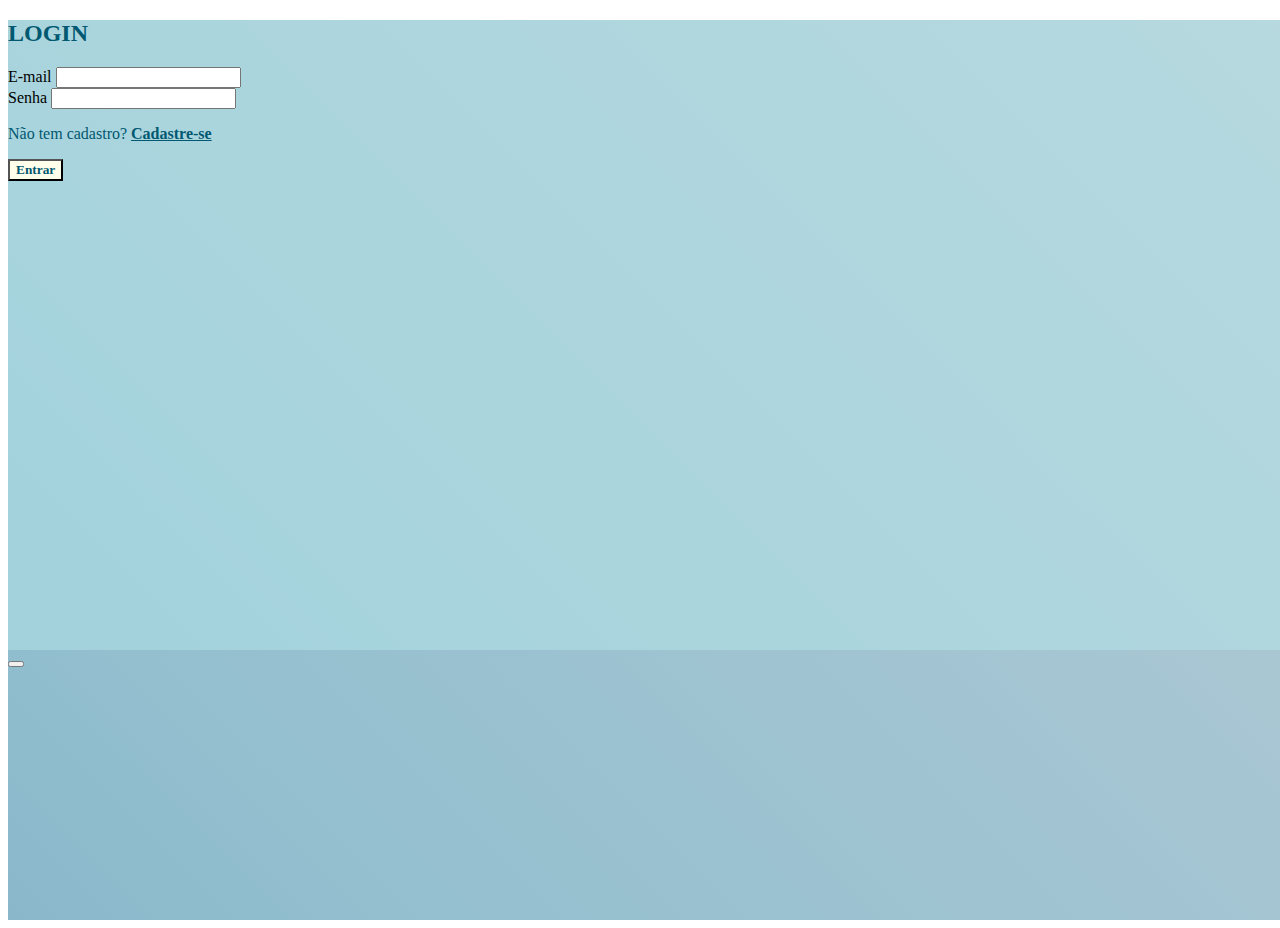
<file: index.html>
<!DOCTYPE html>
<html lang="pt-BR">
<head>
    <meta charset="UTF-8">
    <meta http-equiv="X-UA-Compatible" content="IE=edge">
    <meta name="viewport" content="width=device-width, initial-scale=1.0">

    <link href="https://cdn.jsdelivr.net/npm/bootstrap@5.3.0-alpha1/dist/css/bootstrap.min.css" rel="stylesheet"
    integrity="sha384-GLhlTQ8iRABdZLl6O3oVMWSktQOp6b7In1Zl3/Jr59b6EGGoI1aFkw7cmDA6j6gD" crossorigin="anonymous">
    <link rel="stylesheet" href="./css/style.css">

    <title>Recados - Entrar</title>
</head>
<body>

    <main class="container-fluid d-flex justify-content-center align-items-center gradiente">
        <form class="col-xs-12 col-md-6 col-lg-4 rounded-4 d-flex flex-column align-items-center p-3" id="formIndex">
            <div>
                <h2>LOGIN</h2>
            </div>
            <div class="mb-3">
              <label for="inputEmail" class="form-label">E-mail</label>
              <input type="email" class="form-control" id="inputEmail">              
            </div>
            <div class="mb-3">
              <label for="inputPassword" class="form-label">Senha</label>
              <input type="password" class="form-control" id="inputPassword">
            </div>
            <div class="mb-3 align-self-center">
              <p>Não tem cadastro? 
                <a class="text-decoration-none" href="./criar-conta.html">Cadastre-se</a>
              </p>
            </div>
            <button type="submit" class="btn btn-padrao w-50 align-self-center">Entrar</button>
          </form>

          <div id="feedback" class="toast align-items-center position-fixed toast-position" role="alert" aria-live="assertive" aria-atomic="true">
            <div class="d-flex">
              <div class="toast-body">
                <!--JS-->
              </div>
              <button type="button" class="btn-close btn-close-white me-2 m-auto" data-bs-dismiss="toast" aria-label="Close"></button>
            </div>
        </div>
    </main>

    <script src="https://cdn.jsdelivr.net/npm/bootstrap@5.3.0-alpha1/dist/js/bootstrap.bundle.min.js"
        integrity="sha384-w76AqPfDkMBDXo30jS1Sgez6pr3x5MlQ1ZAGC+nuZB+EYdgRZgiwxhTBTkF7CXvN"
        crossorigin="anonymous"></script>
    <script src="./js/index.js"></script>
</body>
</html>
</file>
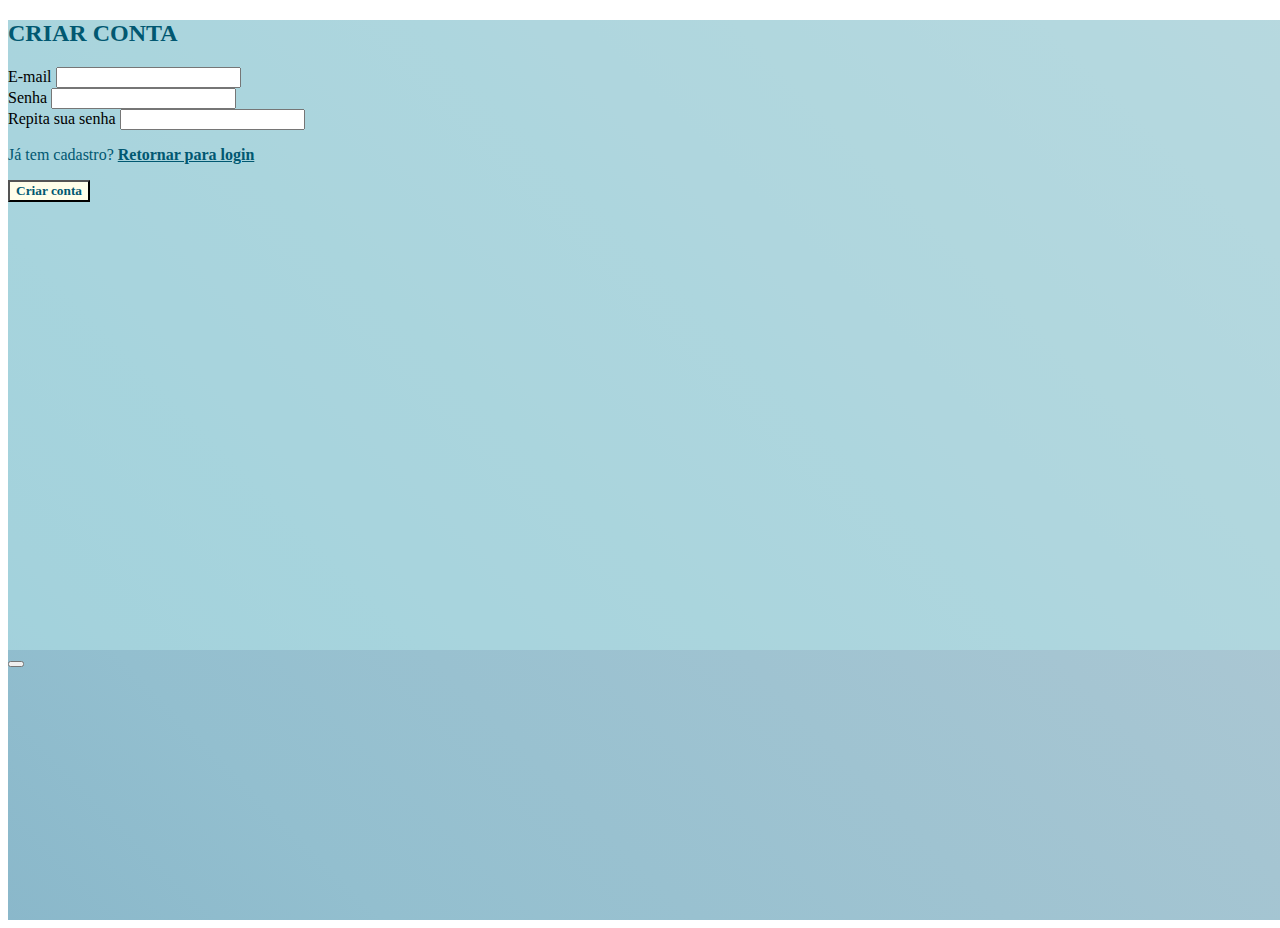
<file: criar-conta.html>
<!DOCTYPE html>
<html lang="pt-BR">
<head>
    <meta charset="UTF-8">
    <meta http-equiv="X-UA-Compatible" content="IE=edge">
    <meta name="viewport" content="width=device-width, initial-scale=1.0">

    <link href="https://cdn.jsdelivr.net/npm/bootstrap@5.3.0-alpha1/dist/css/bootstrap.min.css" rel="stylesheet"
    integrity="sha384-GLhlTQ8iRABdZLl6O3oVMWSktQOp6b7In1Zl3/Jr59b6EGGoI1aFkw7cmDA6j6gD" crossorigin="anonymous">
    <link rel="stylesheet" href="./css/style.css">

    <title>Recados - Criar conta</title>
</head>
<body>
    <main class="container-fluid d-flex justify-content-center align-items-center p-0 gradiente">
        <form class="col-xs-12 col-md-6 col-lg-4 rounded-4 d-flex flex-column align-items-center" id="form-cadastro">
            <div>
                <h2>CRIAR CONTA</h2>
            </div>
            <div class="mb-3">
              <label for="inputEmail" class="form-label">E-mail</label>
              <input type="email" class="form-control" id="inputEmail">              
            </div>
            <div class="mb-3">
              <label for="inputPassword1" class="form-label">Senha</label>
              <input type="password" class="form-control" id="inputPassword1">
            </div>
            <div class="mb-3">
                <label for="inputPassword2" class="form-label">Repita sua senha</label>
                <input type="password" class="form-control" id="inputPassword2">
              </div>
            <div class="mb-3">
              <p>Já tem cadastro? 
                <a class="text-decoration-none" href="./index.html">Retornar para login</a>
              </p>
            </div>
            <button type="submit" class="btn btn-padrao w-50">Criar conta</button>
        </form>

        <div id="feedback" class="toast align-items-center position-fixed toast-position" role="alert" aria-live="assertive" aria-atomic="true">
          <div class="d-flex">
            <div class="toast-body">
              <!--JS-->
            </div>
            <button type="button" class="btn-close btn-close-white me-2 m-auto" data-bs-dismiss="toast" aria-label="Close"></button>
          </div>
      </div>
    </main>

    <script src="https://cdn.jsdelivr.net/npm/bootstrap@5.3.0-alpha1/dist/js/bootstrap.bundle.min.js"
    integrity="sha384-w76AqPfDkMBDXo30jS1Sgez6pr3x5MlQ1ZAGC+nuZB+EYdgRZgiwxhTBTkF7CXvN"
    crossorigin="anonymous"></script>
    <script src="./js/criar-conta.js"></script>
</body>
</html>
</file>
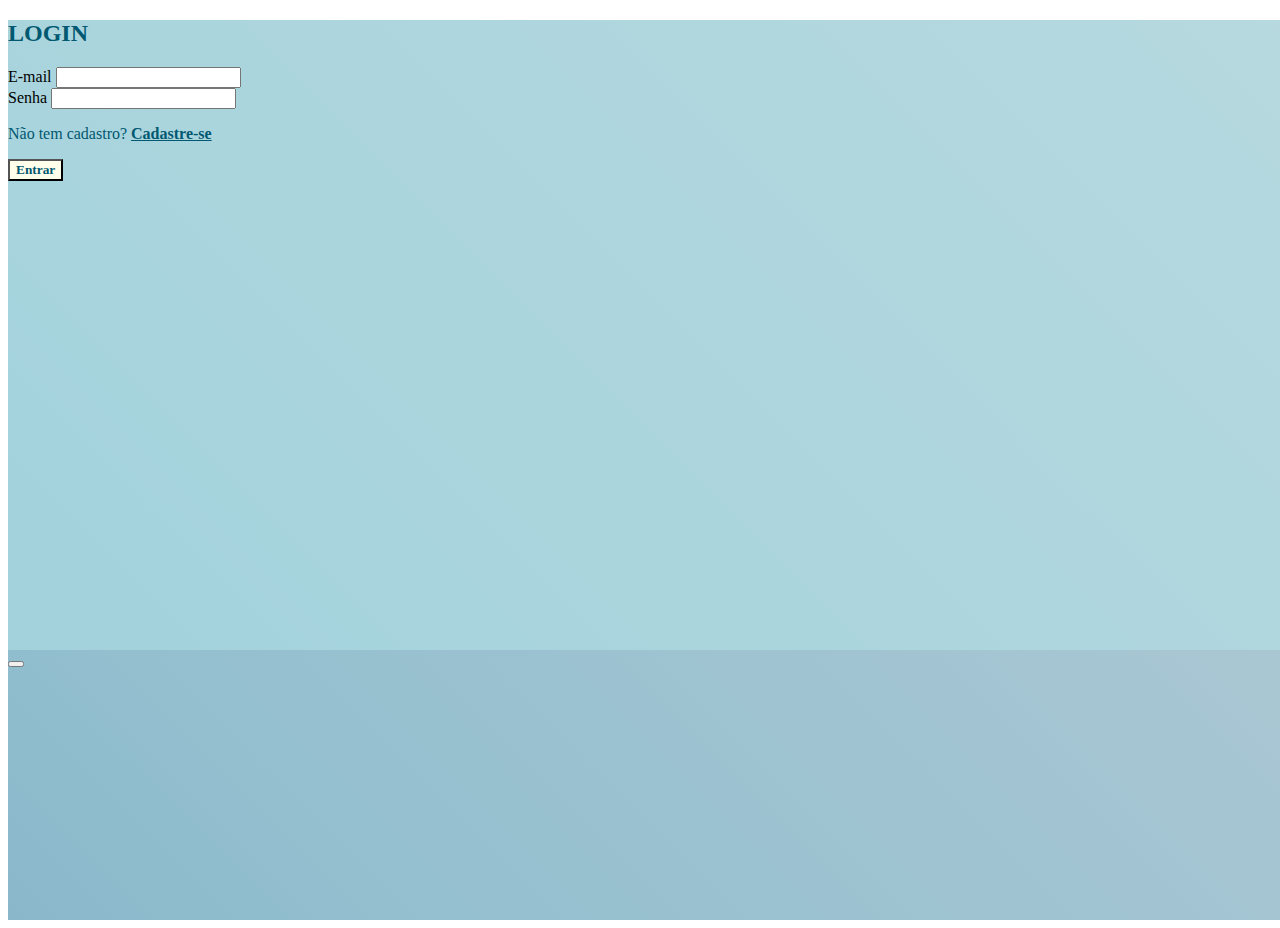
<file: recados.html>
<!DOCTYPE html>
<html lang="pt-BR">
<head>
    <meta charset="UTF-8">
    <meta http-equiv="X-UA-Compatible" content="IE=edge">
    <meta name="viewport" content="width=device-width, initial-scale=1.0">

    <link rel="stylesheet" href="https://cdn.jsdelivr.net/npm/bootstrap-icons@1.10.3/font/bootstrap-icons.css">
    <link href="https://cdn.jsdelivr.net/npm/bootstrap@5.3.0-alpha1/dist/css/bootstrap.min.css" rel="stylesheet"
    integrity="sha384-GLhlTQ8iRABdZLl6O3oVMWSktQOp6b7In1Zl3/Jr59b6EGGoI1aFkw7cmDA6j6gD" crossorigin="anonymous">
    <link rel="stylesheet" href="./css/style.css">

    <title>Recados</title>
</head>
<body>
    <main class="container-fluid d-flex justify-content-center align-items-center p-0 gradiente">
        <div class="container h-75 w-100 rounded-4" id="containerRecados">
            <form id="form-recados" class="container d-flex flex-column justify-content-evenly h-25 w-100">
                <div class="row">
                    <h2 class="col">RECADOS</h2>
                </div>
                
                <div class="row justify-content-around align-items-center text-center h-50" id="rowInputs">
                    <div class="col-lg-4">
                        <input type="text" class="form-control" id="titulo" placeholder=" Título" required>
                    </div>
                    <div class="col-lg-7">
                        <input type="text" class="form-control" id="descricao" placeholder=" Descrição" required>
                    </div>
                    <div class="col-lg-1">
                        <button type="submit" class="btn btn-padrao">SALVAR</button>
                    </div>
                </div>                
            </form>                
    
            <table class="container h-75 w-100 mt-5">    
                <thead class="container w-100">
                    <tr class="row w-100 text-center">
                        <th class="col-2" id="coluna-acao">AÇÃO</th>
                        <th class="col-4" id="coluna-titulo">TÍTULO</th>
                        <th class="col-6" id="coluna-descricao">DESCRIÇÃO</th>
                    </tr>
                </thead>
            
                <tbody class="container w-100" id="tbody">
                    <!--JS-->            
                </tbody>

                <tfoot class="container w-100">
                    <tr class="row w-100">
                        <td class="col-12 d-flex justify-content-end mb-5">
                            <button onclick="sair()" class="btn btn-padrao" type="submit">SAIR</button>
                        </td>
                    </tr>
                </tfoot>
            </table>        
        </div>

        <!--MODAL EDITAR RECADO-->
        <div class="modal fade" id="modal-editar" tabindex="-1" aria-labelledby="modalEditarRecado" aria-hidden="true">
            <div class="modal-dialog">
              <div class="modal-content">
                <div class="modal-header">
                  <h2 class="modal-title fs-5" id="modalEditarRecado">EDITAR RECADO</h2>
                  <button type="button" class="btn-close" data-bs-dismiss="modal" aria-label="Close"></button>
                </div>
                <form id="form-recados-editar">
                    <div class="modal-body">            
                        <div class="form-floating">
                            <input type="text" class="form-control" id="editarTitulo">
                            <label for="editarTitulo">Título</label>
                        </div>
                        <div class="form-floating mt-3">
                            <input type="text" class="form-control" id="editarDescricao">
                            <label for="editarDescricao">Descrição</label>
                        </div>
                    </div>
                    <div class="modal-footer">
                        <button id="button-editar" type="submit" class="btn btn-padrao">Salvar alterações</button>
                      </div>
                </form>
              </div>
            </div>
          </div>
    </main>

      <script src="https://cdn.jsdelivr.net/npm/bootstrap@5.3.0-alpha1/dist/js/bootstrap.bundle.min.js"
      integrity="sha384-w76AqPfDkMBDXo30jS1Sgez6pr3x5MlQ1ZAGC+nuZB+EYdgRZgiwxhTBTkF7CXvN"
      crossorigin="anonymous"></script>
      <script src="./js/recados.js"></script>
</body>
</html>
</file>
<file: css/style.css>
main{
  height: 100vh;
  width: 100vw;
}

form{
  height: 70%;
  justify-content: space-around;
}

h2{
    color: #015871 !important;
    font-family: serif !important;
    font-weight: bold;
}

p{
  color: #015871;
}

a{
  color: #015871 !important;
  font-family: serif !important;
  font-weight: bold;
}

#formIndex, #form-cadastro, #containerRecados{
  background-color: #b7e9eb76;
}

.toast-position{
  top: 50px;
  right: 50px;
}

.btn-padrao{
  background-color: #fffeea;
  color: #015871;
  font-family: serif;
  font-weight: bold;
}

.btn-padrao:hover{
  background-color: #015871;
  color: #fffeea;
  font-family: serif;
  font-weight: bold;
}

.gradiente{
  background: linear-gradient(45deg, #6096B4, #93BFCF, #BDCDD6, #EEE9DA);
  background-size: 300% 300%;
  animation: colors 7s ease infinite;
}

@keyframes colors {
 0%{
  background-position: 0% 50%;
 }  

 50%{
  background-position: 100% 50%;
 }

 100%{
  background-position: 0% 50%;
 }
}
</file>
